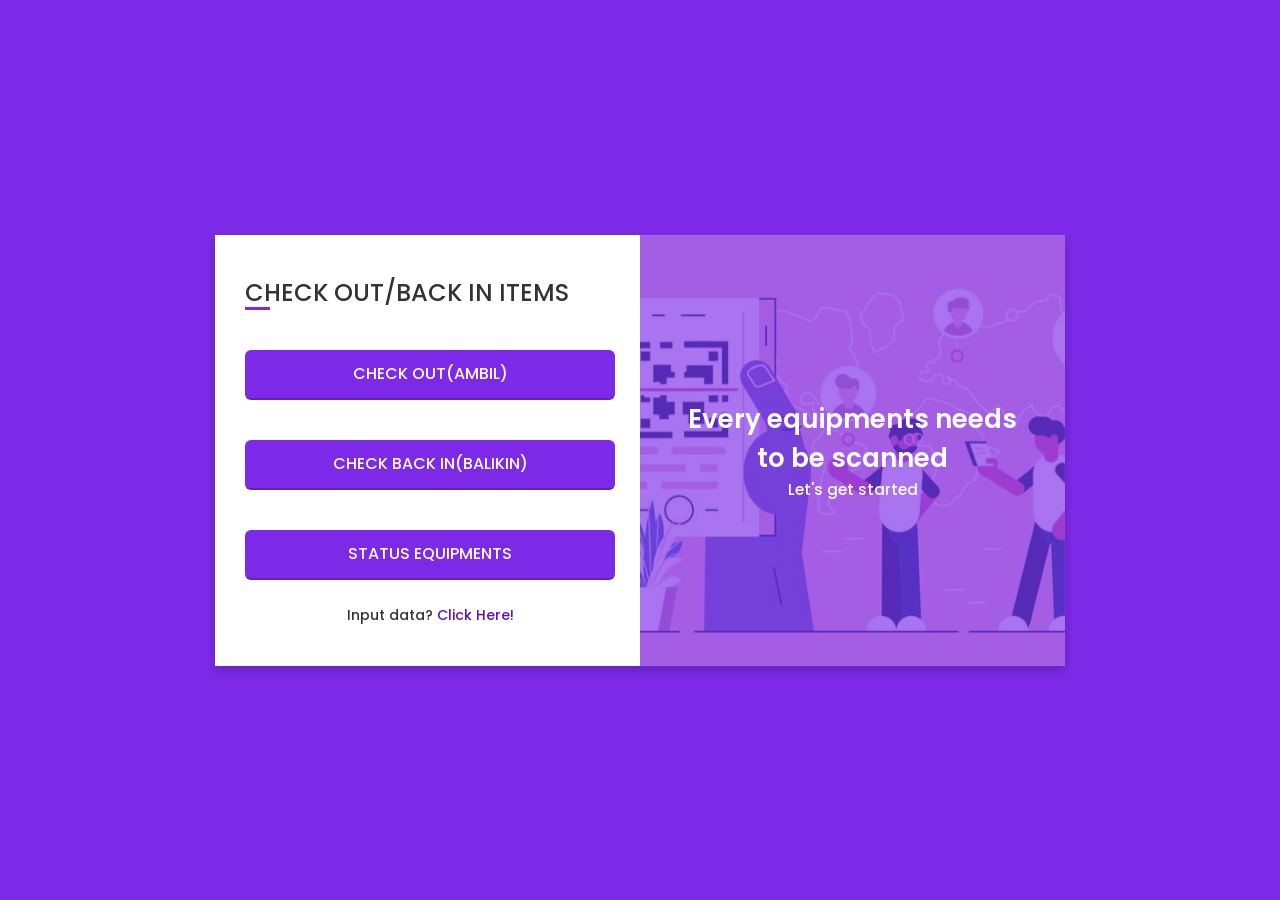
<file: index.html>
<!DOCTYPE html>
<!-- Created by CodingLab |www.youtube.com/c/CodingLabYT-->
<html lang="en" dir="ltr">
  <head>
    <meta charset="UTF-8">
    <title>  SHSI | Inventory Equipments System </title>
    <link rel="stylesheet" href="style.css">
    <!-- Fontawesome CDN Link -->
    <link rel="stylesheet" href="https://cdnjs.cloudflare.com/ajax/libs/font-awesome/5.15.3/css/all.min.css">
    <meta name="viewport" content="width=device-width, initial-scale=1.0">
   </head>
<body>
  <div class="container">
    <input type="checkbox" id="flip">
    <div class="cover">
      <div class="front">
        <img src="Images/frontImg2.jpeg" alt="">
        <div class="text">
          <span class="text-1">Every equipments needs <br> to be scanned</span>
          <span class="text-2">Let's get started</span>
        </div>
      </div>
      <div class="back">
        <img class="backImg" src="Images/backImg3.jpeg" alt="">
        <div class="text">
        </div>
      </div>
    </div>
    <div class="forms">
        <div class="form-content">
          <div class="login-form">
            <div class="title">CHECK OUT/BACK IN ITEMS</div>
          <form action="#">
            <div class="input-boxes">
              <div class="button input-box">
                <input type="button" value="CHECK OUT(AMBIL)" onclick="window.location='https://forms.gle/A7QGpsjxFLrQNXYV9';">
              </div>
              <div class="button input-box">
                <input type="button" value="CHECK BACK IN(BALIKIN)" onclick="window.location='https://forms.gle/i8gytCZe35yBTZXo7';">
              </div>
              <div class="button input-box">
                <input type="button" value="STATUS EQUIPMENTS" onclick="table_status()">
                <script>
                  function table_status() {
                  window.open("table_status.html", "_blank");
                  }
                </script>
              </div>
              <div class="text sign-up-text">Input data? <label for="flip">Click Here!</label></div>
            </div>
        </form>
      </div>
        <div class="signup-form">
          <div class="title">Input Data Inventory</div>
        <form action="#">
            <div class="input-boxes">
              <div class="button input-box">
                <input type="button" value="INPUT DATA" onclick="window.location='https://forms.gle/7XNHdUNuBGupj6DL9';">
              </div>
            <div class="input-boxes">
              <div class="button input-box">
                <input type="button" value="CHECK DATA" onclick="table_data_input()">
                <script>
                  function table_data_input() {
                  window.open("table_data_input.html", "_blank");
                  }
                </script>
              </div>
              <div class="text sign-up-text">Already input data? <label for="flip">Click here to check out!</label></div>
            </div>
      </form>
    </div>
    </div>
    </div>
  </div>
</body>
</html>
</file>
<file: style.css>
/* Google Font Link */
@import url('https://fonts.googleapis.com/css2?family=Poppins:wght@200;300;400;500;600;700&display=swap');
*{
  margin: 0;
  padding: 0;
  box-sizing: border-box;
  font-family: "Poppins" , sans-serif;
}
body{
  min-height: 100vh;
  display: flex;
  align-items: center;
  justify-content: center;
  background: #7d2ae8;
  padding: 30px;
}
.container{
  position: relative;
  max-width: 850px;
  width: 100%;
  background: #fff;
  padding: 40px 30px;
  box-shadow: 0 5px 10px rgba(0,0,0,0.2);
  perspective: 2700px;
}
.container .cover{
  position: absolute;
  top: 0;
  left: 50%;
  height: 100%;
  width: 50%;
  z-index: 98;
  transition: all 1s ease;
  transform-origin: left;
  transform-style: preserve-3d;
}
.container #flip:checked ~ .cover{
  transform: rotateY(-180deg);
  backface-visibility: hidden;
}
 .container .cover .front,
 .container .cover .back{
  position: absolute;
  top: 0;
  left: 0;
  height: 100%;
  width: 100%;
}
.cover .back{
  transform: rotateY(180deg);
}
.container .cover::before,
.container .cover::after{
  content: '';
  position: absolute;
  height: 100%;
  width: 100%;
  background: #7d2ae8;
  opacity: 0.5;
  z-index: 12;
}
.container .cover::after{
  opacity: 0.3;
  transform: rotateY(180deg);
}
.container .cover img{
  position: absolute;
  height: 100%;
  width: 100%;
  object-fit: cover;
  z-index: 10;
}
.container .cover .text{
  position: absolute;
  z-index: 130;
  height: 100%;
  width: 100%;
  display: flex;
  flex-direction: column;
  align-items: center;
  justify-content: center;
}
.cover .text .text-1,
.cover .text .text-2{
  font-size: 26px;
  font-weight: 600;
  color: #fff;
  text-align: center;
}
.cover .text .text-2{
  font-size: 15px;
  font-weight: 500;
}
.container .forms{
  height: 100%;
  width: 100%;
  background: #fff;
}
.container .form-content{
  display: flex;
  align-items: center;
  justify-content: space-between;
}
.form-content .login-form,
.form-content .signup-form{
  width: calc(100% / 2 - 25px);
}
.forms .form-content .title{
  position: relative;
  font-size: 24px;
  font-weight: 500;
  color: #333;
}
.forms .form-content .title:before{
  content: '';
  position: absolute;
  left: 0;
  bottom: 0;
  height: 3px;
  width: 25px;
  background: #7d2ae8;
}
.forms .signup-form  .title:before{
  width: 20px;
}
.forms .form-content .input-boxes{
  margin-top: 30px;
}
.forms .form-content .input-box{
  display: flex;
  align-items: center;
  height: 50px;
  width: 100%;
  margin: 10px 0;
  position: relative;
}
.form-content .input-box input{
  height: 100%;
  width: 100%;
  outline: none;
  border: none;
  padding: 0 30px;
  font-size: 16px;
  font-weight: 500;
  border-bottom: 2px solid rgba(0,0,0,0.2);
  transition: all 0.3s ease;
}
.form-content .input-box input:focus,
.form-content .input-box input:valid{
  border-color: #7d2ae8;
}
.form-content .input-box i{
  position: absolute;
  color: #7d2ae8;
  font-size: 17px;
}
.forms .form-content .text{
  font-size: 14px;
  font-weight: 500;
  color: #333;
}
.forms .form-content .text a{
  text-decoration: none;
}
.forms .form-content .text a:hover{
  text-decoration: underline;
}
.forms .form-content .button{
  color: #fff;
  margin-top: 40px;
}
.forms .form-content .button input{
  color: #fff;
  background: #7d2ae8;
  border-radius: 6px;
  padding: 0;
  cursor: pointer;
  transition: all 0.4s ease;
}
.forms .form-content .button input:hover{
  background: #5b13b9;
}
.forms .form-content label{
  color: #5b13b9;
  cursor: pointer;
}
.forms .form-content label:hover{
  text-decoration: underline;
}
.forms .form-content .login-text,
.forms .form-content .sign-up-text{
  text-align: center;
  margin-top: 25px;
}
.container #flip{
  display: none;
}
@media (max-width: 730px) {
  .container .cover{
    display: none;
  }
  .form-content .login-form,
  .form-content .signup-form{
    width: 100%;
  }
  .form-content .signup-form{
    display: none;
  }
  .container #flip:checked ~ .forms .signup-form{
    display: block;
  }
  .container #flip:checked ~ .forms .login-form{
    display: none;
  }
}
</file>
